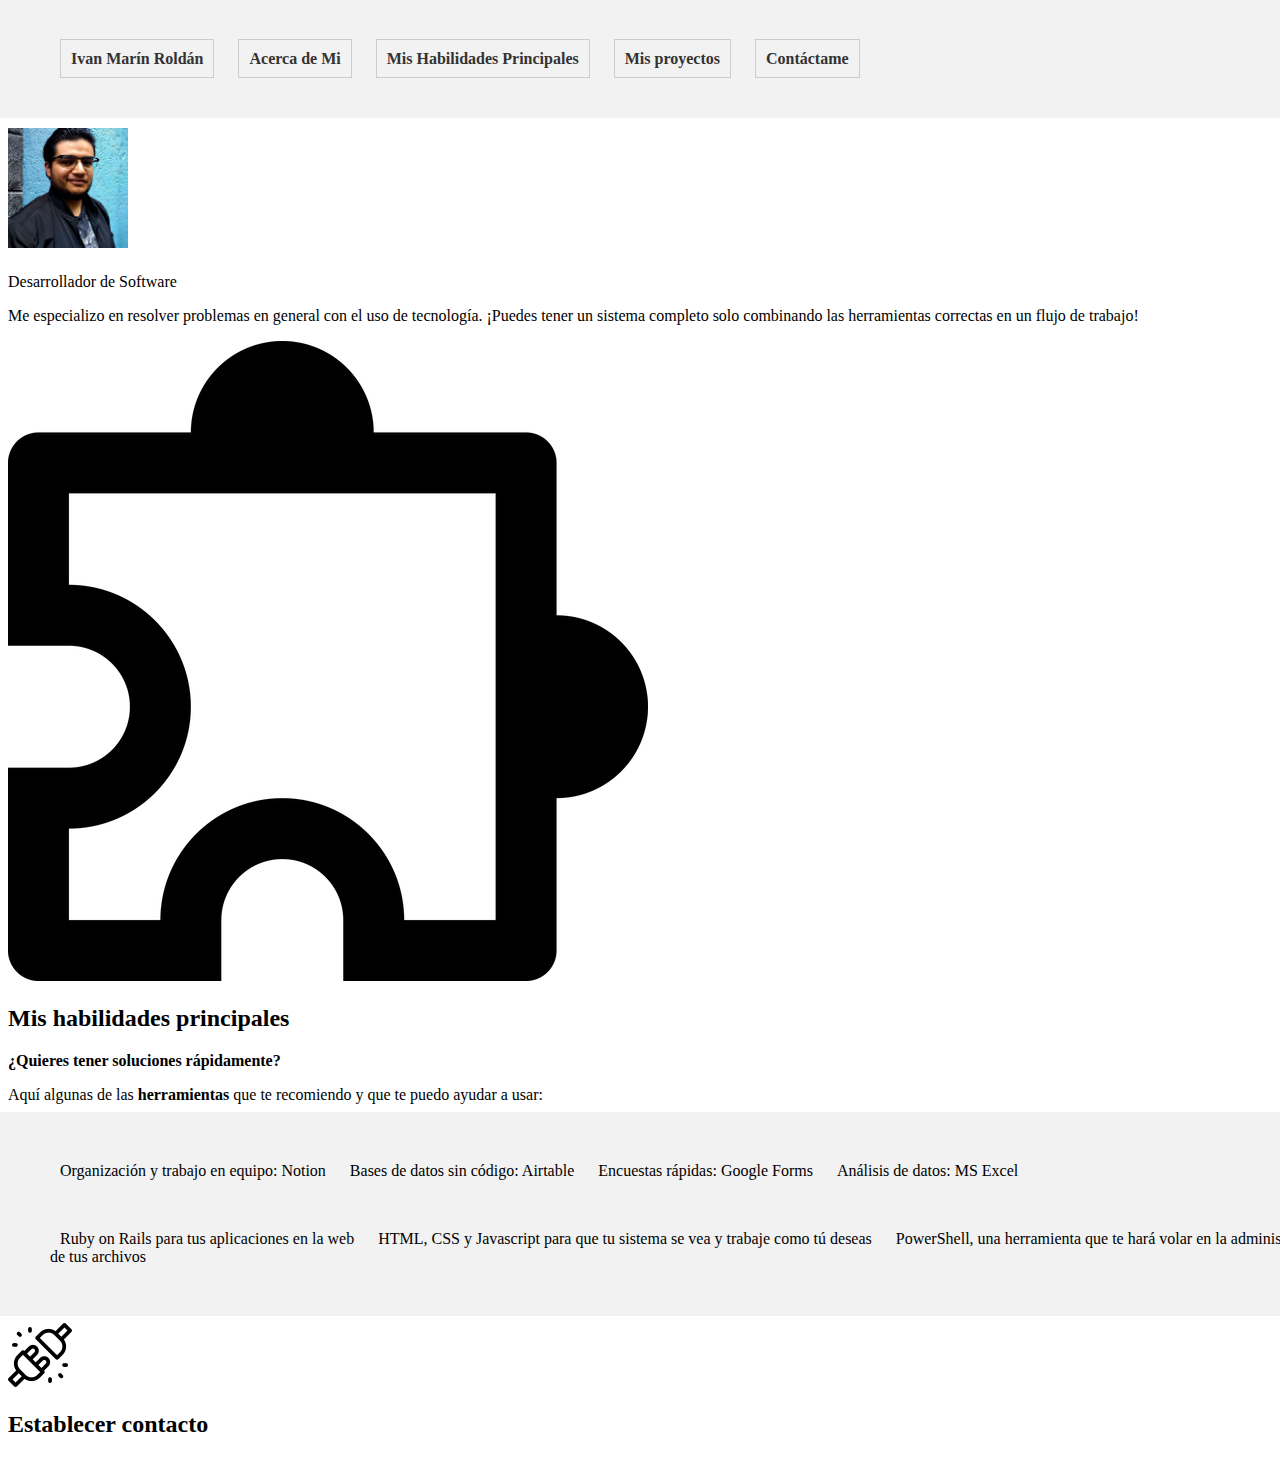
<file: index.html>
<!DOCTYPE html>
<html lang="en">
<head>
    <meta charset="UTF-8">
    <meta http-equiv="X-UA-Compatible" content="IE=edge">
    <meta name="viewport" content="width=device-width, initial-scale=1.0">
    <title>Ivan Marin. Sitio Personal</title>
    <link rel="stylesheet" href="style.css">
</head>
<body>
    <span id="acercade"></span>
    <nav>
        <ul>
            <li><a href="#acercade">Ivan Marín Roldán</a></li>
            <li><a href="#acercade">Acerca de Mi</a></li>
            <li><a href="#habilidades">Mis Habilidades Principales</a></li>
            <li><a href="#proyectos">Mis proyectos</a></li>
            <li><a href="#contacto">Contáctame</a></li>
        </ul>
    </nav>
    <div id="contenido">
        <img src="img/foto_yo_cv.jpg" alt="Imagen de Ivan" height="120" width="120">
        <h1></h1>
        <p>Desarrollador de Software</p>
        <p>Me especializo en resolver problemas en general con el uso de tecnología. ¡Puedes tener un sistema completo solo combinando las herramientas correctas en un flujo de trabajo!
        </p>
        <img src="img/habilidades.png" alt="habilidades"><h2 id="habilidades">Mis habilidades principales</h2>
        <p><strong>¿Quieres tener soluciones rápidamente?</strong></p>
        <p>Aquí algunas de las <strong>herramientas</strong> que te recomiendo y que te puedo ayudar a usar:</p>
        <ul>
            <li>Organización y trabajo en equipo: Notion</li>
            <li>Bases de datos sin código: Airtable</li>
            <li>Encuestas rápidas: Google Forms</li>
            <li>Análisis de datos: MS Excel</li>
        </ul>
        
        <p><strong>¿Quieres el control absoluto?</strong></p>
        <p>Puedo desarrollar un sistema completo para ti y tu organización o para tus clientes en donde tengas exactamente lo que deseas. Aquí las <strong>tecnologías</strong> que manejo:</p>
        <ul>
            <li>Ruby on Rails para tus aplicaciones en la web</li>
            <li>HTML, CSS y Javascript para que tu sistema se vea y trabaje como tú deseas</li>
            <li>PowerShell, una herramienta que te hará volar en la administración de tus archivos</li>
        </ul>
        <img src="img/check.png" alt="icono de checkbox">
        <h2 id="proyectos">Galería de proyectos</h2>
        <img src="img/sin-conexion.png" alt="icono de contacto">
        <h2 id="contacto">Establecer contacto</h2>
    </div>
</body>
</html>
</file>
<file: style.css>
body{
    padding-top: 0px;
}

#contenido {
    padding-top: 120px;
}
ul {
    position: fixed;
    list-style-type: none;
    width: 100%;
    background-color: #f2f2f2;
    padding: 50px;
    margin: -8px;
  }
  
  li {
    display: inline;
    margin: 0 10px;
  }
  
  li a {
    color: #333;
    text-decoration: none;
    font-weight: bold;
    padding: 10px;
    border: 1px solid #ccc;
  }
  
  li a:hover {
    background-color: #ccc;
  }
</file>
